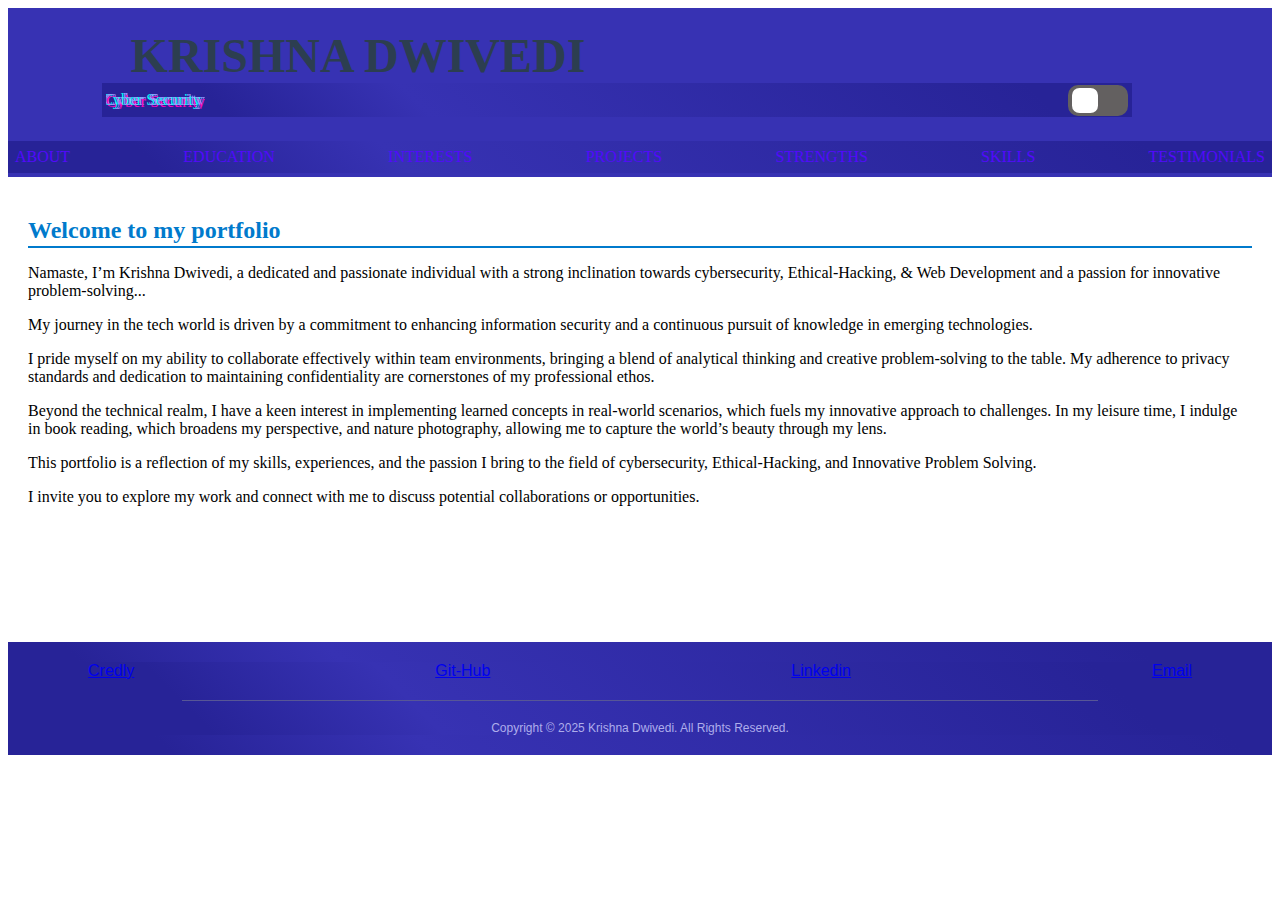
<file: index.html>
<!DOCTYPE html>
<html lang="en">
<head>
    <meta charset="UTF-8">
    <meta name="viewport" content="width=device-width, initial-scale=1.0">
    <title>Portfolio: Krishna Dwivedi</title>
    <style>
        body {
            width: auto;
            height: 100%;
        }
        body.light-mode {
            background-color: #ffffff;
            color: #000000;
        }
        body.dark-mode {
            background-color: #333333;
            color: #ffffff;
        }
        .hero {
            background-color: #3732b3;
            padding-top: 20px;
            padding-bottom: 4px;
            width: 100%;
            text-align: left ;
            position: relative;
        }
        .hero h1 {
            font-size: 3rem;
            color: #2c3e50;
            margin: 0;
            display: flex;
            justify-content: center;
            width: 700px;
        }
        .slogan-container {
            display: flex;
            justify-content: space-between; 
            align-items: center;
            width: 700;
            margin-left: 94px;
            margin-right: 140px;
            padding-right: 4px;
            background: linear-gradient(45deg, rgba(39, 35, 151, 1) 12%, rgba(55, 50, 179, 1) 31%, rgba(39, 35, 151, 1) 90%);
            color: #9997FF;
            overflow: hidden;
            position: relative;
        }
        .slogan {
            display: inline-block;
            letter-spacing: .2px;
            white-space: nowrap;
            overflow: hidden;
            text-overflow: ellipsis;
            color: #9997FF;
            font-size: 16px;
            position: relative;
            animation: 1s linear infinite alternate-reverse glitch-skew;
            margin: 4px;
        }
        .slogan::before, .slogan::after {
            content: attr(data-text);
            position: absolute;
            top: 0;
            width: 100%;
            height: 100%;
        }
        .slogan::before {
            left: 2px;
            text-shadow: -2px 0 #ff00c1;
            clip: rect(44px, 450px, 56px, 0);
            animation: 5s linear infinite alternate-reverse glitch-anim;
        }
        .slogan::after {
            left: -2px;
            text-shadow: -2px 0 #00fff2, 2px 2px #ff00c1;
            animation: 1s linear infinite alternate-reverse glitch-anim2;
        }
        @keyframes glitch-anim {
            0% { clip: rect(10px, 9999px, 30px, 0); transform: skew(.5deg); }
            5% { clip: rect(92px, 9999px, 93px, 0); transform: skew(.8deg); }
            10% { clip: rect(68px, 9999px, 34px, 0); transform: skew(.1deg); }
            15% { clip: rect(22px, 9999px, 10px, 0); transform: skew(.6deg); }
            20% { clip: rect(56px, 9999px, 98px, 0); transform: skew(.4deg); }
            25% { clip: rect(3px, 9999px, 23px, 0); transform: skew(.7deg); }
            30% { clip: rect(48px, 9999px, 23px, 0); transform: skew(.2deg); }
            35% { clip: rect(54px, 9999px, 86px, 0); transform: skew(.9deg); }
            40% { clip: rect(10px, 9999px, 12px, 0); transform: skew(.3deg); }
            45% { clip: rect(43px, 9999px, 59px, 0); transform: skew(.5deg); }
            50% { clip: rect(35px, 9999px, 58px, 0); transform: skew(.7deg); }
            55% { clip: rect(21px, 9999px, 73px, 0); transform: skew(.1deg); }
            60% { clip: rect(90px, 9999px, 76px, 0); transform: skew(.6deg); }
            65% { clip: rect(6px, 9999px, 53px, 0); transform: skew(.4deg); }
            70% { clip: rect(57px, 9999px, 95px, 0); transform: skew(.8deg); }
            75% { clip: rect(20px, 9999px, 78px, 0); transform: skew(.2deg); }
            80% { clip: rect(82px, 9999px, 24px, 0); transform: skew(.9deg); }
            85% { clip: rect(62px, 9999px, 53px, 0); transform: skew(.3deg); }
            90% { clip: rect(39px, 9999px, 63px, 0); transform: skew(.5deg); }
            95% { clip: rect(56px, 9999px, 17px, 0); transform: skew(.7deg); }
            100% { clip: rect(5px, 9999px, 53px, 0); transform: skew(.1deg); }
        } 
        @keyframes glitch-anim2 {
            0% { clip: rect(65px, 9999px, 33px, 0); }
            15% { clip: rect(87px, 9999px, 74px, 0); }
            30% { clip: rect(18px, 9999px, 36px, 0); }
            45% { clip: rect(25px, 9999px, 6px, 0); }
            60% { clip: rect(73px, 9999px, 55px, 0); }
            75% { clip: rect(56px, 9999px, 88px, 0); }
            90% { clip: rect(43px, 9999px, 15px, 0); }
            100% { clip: rect(78px, 9999px, 30px, 0); }
        }

        @keyframes glitch-skew {
            0%, 40% { transform: skew(-2deg); }
            10%, 100%, 50% { transform: skew(-1deg); }
            20%, 90% { transform: skew(3deg); }
            30%, 80% { transform: skew(1deg); }
            60% { transform: skew(2deg); }
            70% { transform: skew(-3deg); }
        }
        /*Mode slider*/
        .switch {
            position: relative;
            display: inline-block;
            width: 60px;
            height: 34px;
        }
        .switch input {
            opacity: 0;
            width: 0;
            height: 0;
        }
        .slider {
            position: absolute;
            cursor: pointer;
            top: 0;
            left: 0;
            right: 0;
            bottom: 0;
            background-color: #636060;
            transition: .4s;
            border-radius: 10px;
            padding-top: 2px;
            margin-top: 1.5px;
            margin-bottom: 1px;
        }
        .slider:before {
            position: absolute;
            content: "";
            height: 25px;
            width: 26px;
            left: 4px;
            bottom: 3.5px;
            background-color: white;
            transition: .4s;
            border-radius: 29%;
        }
        input:checked + .slider {
            background-color: #98f321;
        }
        input:checked + .slider:before {
            transform: translateX(26px);
        }
        /*navbar*/
        .navbar {
            background: linear-gradient(45deg, rgba(39, 35, 151, 1) 12%, rgba(55, 50, 179, 1) 31%, rgba(39, 35, 151, 1) 90%);
            display: flex;
            justify-content: space-between;
            width: 100%;
            margin-top: 24px;
        }
        .navbar a {
            color: rgb(82, 10, 252);
            padding: 3px;
            text-decoration: solid;
            margin: 4px;
            size: 10px;
        }
        .navbar a:hover {
            color: rgb(79, 8, 243);
            background: linear-gradient(45deg, rgba(39, 35, 151, 1) 12%, rgba(55, 50, 179, 1) 31%, rgba(39, 35, 151, 1) 90%);
            transform: scale(1.4);
        }
    </style>
</head>
<body class="light-mode">
    <div class="hero">
            <h1>KRISHNA DWIVEDI</h1>
            <div class="slogan-container">
                <span class="slogan">Cyber Security</span>
                <div style="position: relative; display: inline-block"> <!-- Wrap the input and button in a relative container -->
                    <label class="switch">
                        <input type="checkbox" id="toggleTheme">
                        <span class="slider"></span>
                     </label>
                </div>
            </div>
            <div class="navbar" id="navItems">
                <a href="#" onclick="showSection('introduction')">ABOUT</a>
                <a href="#" onclick="showSection('education')">EDUCATION</a>
                <a href="#" onclick="showSection('interests')">INTERESTS</a>
                <a href="#" onclick="showSection('projects')">PROJECTS</a>
                <a href="#" onclick="showSection('strengths')">STRENGTHS</a>
                <a href="#" onclick="showSection('skills')">SKILLS</a>
                <a href="#" onclick="showSection('testimonials')">TESTIMONIALS</a>
            </div>
    </div>
    <script>
        // script for slogan part
        const slogans = [
            "Cyber Security",
            "Ethical Hacking",
            "Web Development"
            ];

        const characters = "ABCDEFGHIJKLMNOPQRSTUVWXYZabcdefghijklmnopqrstuvwxyz0123456789!@#$%^&*(){}[]<>.,;:";
        const sloganElement = document.querySelector(".slogan");
        let currentSloganIndex = 0;

        function addOrRemoveClass(element, className, add) {
        element.classList[add ? "add" : "remove"](className);
        }

        function getRandomCharacter() {
        return characters[Math.floor(Math.random() * characters.length)];
        }

        function changeSlogan() {
        addOrRemoveClass(sloganElement, "glitch", false);
        const currentSlogan = slogans[currentSloganIndex];
        const sloganLength = currentSlogan.length;
        let charIndex = 0;

        const interval = setInterval(() => {
            sloganElement.textContent = [...currentSlogan].map((char, index) => index < charIndex ? char : getRandomCharacter()).join("");
            charIndex++;
            if (charIndex > sloganLength) {
            clearInterval(interval);
            addOrRemoveClass(sloganElement, "glitch", true);
            sloganElement.dataset.text = sloganElement.textContent;
            currentSloganIndex = (currentSloganIndex + 1) % slogans.length;
            }
        }, 15);
        }

        function startSloganChange() {
        changeSlogan();
        setInterval(changeSlogan, 4000);
        }

        if (/complete|interactive/.test(document.readyState)) {
        setTimeout(startSloganChange, 1);
        } else {
        document.addEventListener("DOMContentLoaded", startSloganChange);
        }

        // Dark/Light mode toggle
        document.getElementById('toggleTheme').addEventListener('click', function() {
            const body = document.body;
            body.classList.toggle('dark-mode');
            body.classList.toggle('light-mode');
            this.textContent = body.classList.contains('dark-mode') ? 'Light Mode' : 'Dark Mode';
        });

        // section toggle or switch
    </script>
    <style>
        .content {
            padding: 20px;
        }
        section {
            display: none;
        }
        section.active {
            display: contents;
        }

        .education-item {
            margin-bottom: 20px;
        }

        .space_btw {
            display: flex;
            justify-content: space-between;
            align-items: center;
        }
        h2 {
            color: #007acc;
            border-bottom: 2px solid #007acc;
            padding-bottom: 5px;
            margin-bottom: 0px;
            height: 24px;
        }
        h3 {
            color: #005f99;
            margin-top: 30px;
            margin-bottom: 0;
        }
        .date {
            font-weight: bold;
            color: #007acc;
            margin-right: 1%;
            margin-top: 31px;
        }
        .divider-bottom {
            width: 99%;
            border-bottom: 1px solid #3732b3;
            margin: 0;
        }
        .project-item {
            margin-bottom: 40px;
        }

        .strengths-container {
            display: grid;
            grid-template-columns: repeat(auto-fill, minmax(230px, 1fr));
            gap: 10px;
            width: 94%;
            margin: auto;
            padding: 20px;
        }
        .card {
            perspective: 1200px; /* Adjust perspective */
            position: relative; /* Ensure positioning */
            height: 350px; /* Set a fixed height */
            width: 220px;
        }
        .card-inner {
            position: absolute; /* Keep this */
            width: 220px;
            height: 290px;
            transition: transform 0.6s;
            transform-style: preserve-3d;
            cursor: pointer;
            transform-origin: center; /* Center the rotation */
        }
        .card:hover .card-inner {
            transform: rotateY(180deg); /* Rotate the inner card */
        }
        .card-front, .card-back {
            position: absolute;
            width: 180px;
            height: 250px;
            backface-visibility: hidden;
            border-radius: 10px;
            box-shadow: 0 4px 10px rgba(0, 0, 0, 0.2);
        }
        .card-front {
            background: #007BFF;
            color: white;
            display: flex;
            flex-direction: column;
            justify-content: center;
            align-items: center;
            padding: 20px;
        }
        .card-back {
            background: #fff;
            color: #333;
            transform: rotateY(180deg);
            display: flex;
            flex-direction: column;
            justify-content: center;
            align-items: center;
            padding: 20px;
            text-align: center;
        }
        .card h3 {
            margin: 0;
            font-size: 1.5em;
            font-weight: bold; /* Make module name bold */
            text-shadow: 1px 1px 2px rgba(0, 0, 0, 0.5); /* Add shine effect */
        }
        .card p {
            margin: 10px 0;
        }

        .skill {
            margin: 10px 0;
        }
        .progress {
            background-color: #e0e0e0;
            border-radius: 5px;
            overflow: hidden;
            height: 20px;
            width: 100%;
        }
        .progress-bar {
            height: 100%;
            background-color: #007acc;
            text-align: center;
            color: white;
            line-height: 20px; /* Center text vertically */
        }

        .testimonial {
            font-style: italic;
            margin: 10px 0;
            border-left: 4px solid #007acc;
            padding-left: 10px;
        }
    </style>
    <main>
        <div class="content">
            <section id="introduction" class="active">
                <h2>Welcome to my portfolio</h2>
                <p> Namaste, I’m Krishna Dwivedi, a dedicated and passionate individual with a strong inclination towards cybersecurity, Ethical-Hacking, & Web Development and a passion for innovative problem-solving...</p> 
                <p> My journey in the tech world is driven by a commitment to enhancing information security and a continuous pursuit of knowledge in emerging technologies.</p>
                <p> I pride myself on my ability to collaborate effectively within team environments, bringing a blend of analytical thinking and creative problem-solving to the table. My adherence to privacy standards and dedication to maintaining confidentiality are cornerstones of my professional ethos.</p>
                <p> Beyond the technical realm, I have a keen interest in implementing learned concepts in real-world scenarios, which fuels my innovative approach to challenges. In my leisure time, I indulge in book reading, which broadens my perspective, and nature photography, allowing me to capture the world’s beauty through my lens.</p>
                <p> This portfolio is a reflection of my skills, experiences, and the passion I bring to the field of cybersecurity, Ethical-Hacking, and Innovative Problem Solving.</p>
                <p> I invite you to explore my work and connect with me to discuss potential collaborations or opportunities.</p>
            </section>

            <section id="education">
                <h2>Education</h2>
                <div class="education-item">
                    <div class="space_btw">
                        <h3>Harvard’s Aspire Institute</h3> 
                        <span class="date">(Aug. 2024 – Nov. 2024)</span>
                    </div>
                    <div class="divider-bottom"></div>
                    <p>Aspire Leadership Program Cohort-3</p>
                    <p>Coursework: Addressing Community Problems, Project Creating, Communication, Networking, Presentation, Resume Crafting, etc.</p>
                </div>
        
                <div class="education-item">
                    <div class="space_btw">
                        <h3>Krishna's Vikash Institute of Technology</h3>
                        <span class="date">(Sept. 2023 - Present)</span>
                    </div> 
                    <div class="divider-bottom"></div>
                    <p>Bachelor of Technology – CSE</p>
                    <p>Coursework: Programming in C, Data Structures & Algorithms, Operating Systems, etc.</p>
                </div>
            </section>        

            <section id="projects">
                <h2>Projects</h2>
                <div class="project-item">
                    <h3>Worker’s Salary Hike and Data Management System</h3>
                    <div class="divider-bottom"></div>
                    <p>Developed a user-friendly site using Java, MySQL, Figma, and Laravel.</p>
                    <a href="https://example.com/project1" target="_blank">View Project</a>
                </div>
                <div class="project-item">
                    <h3>Disclosed Soon...</h3>
                    <div class="divider-bottom"></div>
                    <p>Description</p>
                    <a href="https://example.com/project2" target="_blank">View Project</a>
                </div>
            </section>

            <section id="interests">
                <h2>Interests / Hobbies</h2>
                <ul>
                    <li>Implementing learned concepts in real-world scenarios.</li>
                    <li>Reading articles to boost professional knowledge.</li>
                    <li>Participating in cybersecurity competitions and hackathons.</li>
                    <li>Exploring new technologies and programming languages.</li>
                </ul>
            </section>

            <section id="strengths">
                <h2>Strengths</h2>
                <div class="strengths-container">
                    <div class="card">
                        <div class="card-inner">
                            <div class="card-front">
                                <h3>Adherence</h3>
                            </div>
                            <div class="card-back">
                                <p>Strong adherence to privacy standards</p>
                            </div>
                        </div>
                    </div>
                    <div class="card">
                        <div class="card-inner">
                            <div class="card-front">
                                <h3>Consistency</h3>
                            </div>
                            <div class="card-back">
                                <p>Punctual, hardworking, and consistently seeking growth opportunities.</p>
                            </div>
                        </div>
                    </div>
                    <div class="card">
                        <div class="card-inner">
                            <div class="card-front">
                                <h3>Learning</h3>
                            </div>
                            <div class="card-back">
                                <p>Quick learner with a passion for technology</p>
                            </div>
                        </div>
                    </div>
                    <div class="card">
                        <div class="card-inner">
                            <div class="card-front">
                                <h3>Team Player</h3>
                            </div>
                            <div class="card-back">
                                <p>Ability to work collaboratively in team environments.</p>
                            </div>
                        </div>
                    </div>
                    <div class="card">
                        <div class="card-inner">
                            <div class="card-front">
                                <h3>Excellent problem-solving skills</h3>
                            </div>
                            <div class="card-back">
                                <p>Proficient in analyzing complex issues and providing effective solutions.</p>
                            </div>
                        </div>
                    </div>
                    <div class="card">
                        <div class="card-inner">
                            <div class="card-front">
                                <h3>Strong communication skills</h3>
                            </div>
                            <div class="card-back">
                                <p>Ability to convey ideas clearly and effectively.</p>
                            </div>
                        </div>
                    </div>
                    <div class="card">
                        <div class="card-inner">
                            <div class="card-front">
                                <h3>Adaptability</h3>
                            </div>
                            <div class="card-back">
                                <p>Quickly adjusts to new situations and challenges.</p>
                            </div>
                        </div>
                    </div>
                </div>
            </section>

            <section id="skills">
                <h2>Skills</h2>
                <div class="technical-skills">
                    <h3>Technical Skills</h3>
                    <div class="divider-bottom"></div>
                    <div class="skill">
                        <span>Cyber Security</span>
                        <div class="progress">
                            <div class="progress-bar" style="width: 80%;">80%</div>
                        </div>
                    </div>
                    <div class="skill">
                        <span>Python</span>
                        <div class="progress">
                            <div class="progress-bar" style="width: 70%;">70%</div>
                        </div>
                    </div>
                    <div class="skill">
                        <span>Flask</span>
                        <div class="progress">
                            <div class="progress-bar" style="width: 75%;">75%</div>
                        </div>
                    </div>
                    <div class="skill">
                        <span>C</span>
                        <div class="progress">
                            <div class="progress-bar" style="width: 25%;">25%</div>
                        </div>
                    </div>
                </div>
                <h3>Soft Skills</h3>
                <div class="divider-bottom"></div>
                <p>Communication</p> <p>Problem-solving</p> <p>Teamwork</p> <p>Adaptability</p>
            </section>

            <section id="testimonials">
                <h2>Testimonials</h2>
                <div class="testimonial">
                    "An exceptional developer who consistently delivers high-quality work." - Client A
                </div>
                <div class="testimonial">
                    "A great team player with a strong understanding of cybersecurity." - Colleague B
                </div>
            </section>
        </div>
    </main>
    <script>
        // Function to show the selected section
        function showSection(sectionId) {
            const sections = document.querySelectorAll('section');
            sections.forEach(section => {
                section.classList.remove('active');
            });
            const activeSection = document.getElementById(sectionId);
            activeSection.classList.add('active');
        }
        // Load the introduction section by default
        showSection('introduction');
    </script>
<!-- Footer Corner-->
    <style>
        footer {
            width: 100%;
            background: linear-gradient(45deg, rgba(39, 35, 151, 1) 12%, rgba(55, 50, 179, 1) 31%, rgba(39, 35, 151, 1) 90%);
            color: #ffffff; /* Readable text color */
            font-family: 'Segoe UI', sans-serif;
            padding: 20px 0;
            margin-top: 100px;
            
        }
        .footer-dark {
            background: linear-gradient(45deg, rgba(39, 35, 151, 1) 12%, rgba(55, 50, 179, 1) 31%, rgba(39, 35, 151, 1) 90%);
            margin: 0 60px;
        }
        .footer-content {
            display: flex;
            flex-wrap: wrap;
            justify-content: space-between;
            width: 700;
            max-width: 1140px;
            margin: auto;
            padding: 0px 20px;

        }
        .footer-divider {
            width: 80%;
            border-top: 1px solid #575696;
            margin: 20px auto;
        }
        .footer-copyright-center {
            text-align: center;
            font-size: 12px;
            margin-top: 10px;
            color: #aeadeb;
        }
    </style>
    <footer>
        <div class="footer-dark">
                    <div class="footer-content">
                        <a class="fas fa-credly" href="#credly"><span class="footer-link-3">Credly</span></a>
                        <a href="#github Link"><span class="footer-link-3">Git-Hub</span></a>
                        <a href="#LinkedIn link"><span class="footer-link-3">Linkedin</span></a>
                        <a href="#email"><span class="footer-link-3"></span>Email</a>
                    </div>
                <div class="footer-divider"></div>
                <div class="footer-copyright-center">Copyright © 2025 Krishna Dwivedi. All Rights Reserved.</div>
            </div>
    </footer>
</body>
</html>
</file>
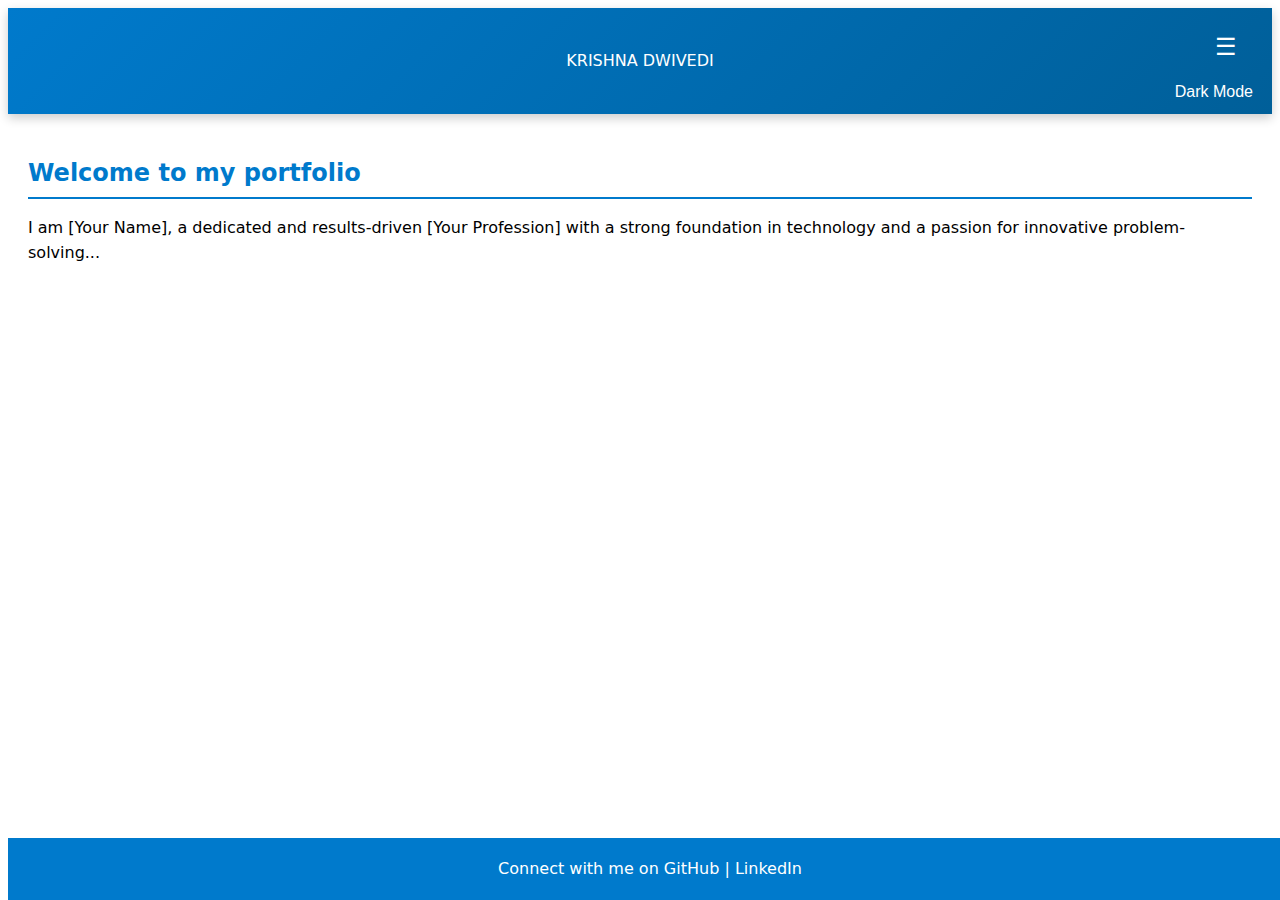
<file: portfolio-site.html>
<!DOCTYPE html>
<html lang="en">
<head>
    <meta charset="UTF-8">
    <meta name="viewport" content="width=device-width, initial-scale=1.0">
    <title>Portfolio</title>
    <style>
        body.light-mode {
            background-color: #ffffff;
            color: #000000;
        }

        body.dark-mode {
            background-color: #333333;
            color: #ffffff;
        }
        .content {
            padding: 20px;
        }
        section {
            display: none;
        }

        section.active {
            display: contents;
        }

        .progress {
            background-color: #f3f3f3;
            border-radius: 5px;
            overflow: hidden;
            height: 20px;
            margin: 5px 0;
        }

        .progress-bar {
            background-color: #4caf50;
            height: 100%;
            text-align: center;
            color: white;
        }

        .toggle-theme-btn {
            cursor: pointer;
            font-size: 16px;
            color: white;
            background: none;
            border: none;
            position: absolute;
            right: 4px; /* Position on the right */
            top: 60px; /* Position at the top */
            transition: transform 0.3s ease, opacity 0.3s ease; /* Transition for rotation and opacity */
        }
        .toggle-theme-btn:hover{
            color: #000f9b;
        }
        body {
            font-family:system-ui, -apple-system, BlinkMacSystemFont, 'Segoe UI', 'Open Sans', 'Helvetica Neue', sans-serif;
            background-color: #f0f4f8;
            color: #333;
            line-height: 1.6;
            /* user-select: none; */
        }
        header {
            background: linear-gradient(135deg, #007acc, #005f99);
            color: white;
            padding: 40px 20px;
            text-align: center;
            box-shadow: 0 4px 10px rgba(0, 0, 0, 0.2);
            position: relative; /* Added for positioning the toggle button */
        }
        h1 {
            margin: 0;
            font-size: 2.5em;
            text-transform: uppercase;
            letter-spacing: 2px;
        }

        .contact-info a {
            color: white;
            margin: 0 10px;
            text-decoration: none;
            transition: color 0.3s;
        }

        .contact-info a:hover {
            color: #ffcc00;
        }
        h2 {
            color: #007acc;
            border-bottom: 2px solid #007acc;
            padding-bottom: 5px;
            margin-bottom: 10px;
        }

        h3 {
            color: #005f99;
            margin-top: 10px;
        }

        .education-item {
            margin-bottom: 20px;
        }

        .space_btw {
            display: flex;
            justify-content: space-between;
            align-items: center;
        }

        .date {
            font-weight: bold;
            color: #007acc;
            margin-right: 1%;
            margin-top: 10px;
        }

        form {
            display: flex;
            flex-direction: column;
        }

        input, textarea {
            margin: 10px 0;
            padding: 15px;
            border: 1px solid #ccc;
            border-radius: 5px;
            transition: border-color 0.3s;
        }

        input:focus, textarea:focus {
            border-color: #007acc;
            outline: none;
        }
        button {
            padding: 15px;
            background-color: #007acc;
            color: white;
            border: none;
            border-radius: 5px;
            cursor: pointer;
            transition: background-color 0.3s;
        }
        button:hover {
            transform: scale(1.2);
        }
        footer {
            text-align: center;
            padding: 2px;
            background: #007acc;
            color: white;
            position: absolute;
            bottom: 0px;
            width: 100%;
        }

        footer a {
            color: white;
            text-decoration: none;
            transition: color 0.3s;
        }

        footer a:hover {
            color: #ffcc00;
        }

        footer a:hover {
            color: #ffcc00;
        }

        /* Progress bars for skills */
        .skill {
            margin: 10px 0;
        }

        .progress {
            background-color: #e0e0e0;
            border-radius: 5px;
            overflow: hidden;
            height: 20px;
            width: 100%;
        }

        .progress-bar {
            height: 100%;
            background-color: #007acc;
            text-align: center;
            color: white;
            line-height: 20px; /* Center text vertically */
        }

        /* Testimonials */
        .testimonial {
            font-style: italic;
            margin: 10px 0;
            border-left: 4px solid #007acc;
            padding-left: 10px;
        }

        /* Light/Dark mode styles */
        body.dark-mode {
            background-color: #333;
            color: #f0f4f8;
        }

        body.dark-mode header {
            background: linear-gradient(135deg, #005f99, #007acc);
        }

        body.dark-mode section {
            background: #444;
            color: #f0f4f8;
        }

        body.dark-mode footer {
            background: #005f99;
        }

        @media (max-width: 600px) {
            header {
                padding: 20px;
            }

            h1 {
                font-size: 2em;
            }

            section {
                margin: 10px;
            }
        }
        .strengths-container {
    display: grid;
    grid-template-columns: repeat(3, 1fr);
    gap: 20px;
    margin-top: 20px;
}

.container {
    display: grid;
    grid-template-columns: repeat(auto-fill, minmax(300px, 1fr));
    gap: 20px; /* Adjust as needed */
    width: 60%;
    margin: auto;
    padding: 10px;
}
.card {
    perspective: 800px; /* Adjust perspective */
    position: relative; /* Ensure positioning */
    height: 250px; /* Set a fixed height */
}

.card-inner {
    position: absolute; /* Keep this */
    width: 100%;
    height: 80%;
    transition: transform 0.6s;
    transform-style: preserve-3d;
    cursor: pointer;
    transform-origin: center; /* Center the rotation */
}

.card:hover .card-inner {
    transform: rotateY(180deg); /* Rotate the inner card */
}

.card-front, .card-back {
    position: absolute;
    width: 100%;
    height: 100%;
    backface-visibility: hidden;
    border-radius: 10px;
    box-shadow: 0 4px 10px rgba(0, 0, 0, 0.2);
}

.card-front {
    background: #007BFF;
    color: white;
    display: flex;
    flex-direction: column;
    justify-content: center;
    align-items: center;
    padding: 20px;
}

.card-back {
    background: #fff;
    color: #333;
    transform: rotateY(180deg);
    display: flex;
    flex-direction: column;
    justify-content: center;
    align-items: center;
    padding: 20px;
    text-align: center;
}

.card h3 {
    margin: 0;
    color: #bbb0ee;
    font-size: 1.5em;
    font-weight: bold; /* Make module name bold */
    text-shadow: 1px 1px 2px rgba(0, 0, 0, 0.5); /* Add shine effect */
}

.card p {
    margin: 10px 0;
}

.card .rotate-button {
    position: absolute;
    bottom: 10px;
    right: 10px;
    background: transparent;
    border: none;
    cursor: pointer;
    font-size: 1.5em;
    color: white;
}

.card .rotate-button:hover {
    color: #FFD700; /* Change color on hover */
}
.sidebar {
            position: fixed;
            top: 0;
            right: 0;
            height: 100%;
            width: 20%; 
            background-color: rgba(52, 58, 64, 0.95); /* Slightly transparent background */
            color: white;
            padding: 15px;
            display: none; /* Initially hidden */
            z-index: 1000;
            transition: transform 0.3s ease; /* Smooth transition */
            transform: translateX(-100%); /* Start off-screen */
        }
        .sidebar.show {
            display: block; /* Show when active */
            transform: translateX(0); /* Slide in */
        }
        .sidebar a {
            color: white; /* Keep the text color */
            background-color: transparent; /* Make background transparent */
            padding: 10px 15px; /* Adjust padding as needed */
            text-decoration: none; /* Remove underline */
            display: block; /* Make the link fill the width */
            border: none; /* Remove any border */
            transition: transform 0.3s ease; /* Smooth transition for scaling */
        }
        .sidebar a:hover {
            background-color: rgba(255, 255, 255, 0.1); /* Optional: Add a hover effect */
            text-decoration: none;
            transform: scale(1.05); /* Scale up the link slightly */
        }
        .toggle-btn {
            cursor: pointer;
            font-size: 24px;
            color: white;
            background: none;
            border: none;
            position: absolute;
            right: 20px; /* Position on the right */
            top: 10px; /* Position at the top */
            transition: transform 0.3s ease, opacity 0.3s ease; /* Transition for rotation and opacity */
        }
        .toggle-btn.open {
            transform: rotate(180deg) scale(1.2); /* Rotate and scale when open */
            opacity: 0.8; /* Slightly fade */
        }
        .close-btn {
            cursor: pointer;
            font-size: 24px;
            color: white;
            background: none;
            border: none;
            position: absolute;
            right: 10px; /* Position on the right */
            top:4px; /* Position at the top */
        }
    </style>
</head>
<body class="light-mode">
    <header>
        <a> KRISHNA DWIVEDI</a>
        <button class="toggle-btn" id="toggleSidebar">☰</button>
        <button id="toggleTheme" class="toggle-theme-btn">Dark Mode</button>
    </header>

    <div class="sidebar" id="sidebar">
        <button class="close-btn" id="closeSidebar">✖</button>
        <h2>Menu</h2>
        <div id="menuItems">
            <a href="#" onclick="showSection('introduction')">ABOUT ME</a>
            <a href="#" onclick="showSection('education')">EDUCATION</a>
            <a href="#" onclick="showSection('interests')">INTERESTS</a>
            <a href="#" onclick="showSection('projects')">PROJECTS</a>
            <a href="#" onclick="showSection('strengths')">STRENGTHS</a>
            <a href="#" onclick="showSection('skills')">SKILLS</a>
            <a href="#" onclick="showSection('testimonials')">TESTIMONIALS</a>
            <a href="#" onclick="showSection('contact')">CONTACT ME</a>
        </div>
    </div>
    <script>
        const sidebar = document.getElementById('sidebar');
        const toggleSidebar = document.getElementById('toggleSidebar');
        const closeSidebar = document.getElementById('closeSidebar');

        toggleSidebar.onclick = function() {
            sidebar.classList.toggle('show'); // Toggle the sidebar visibility
            toggleSidebar.classList.toggle('open'); // Add rotation and scale effect
        };

        closeSidebar.onclick = function() {
            sidebar.classList.remove('show'); // Close the sidebar
            toggleSidebar.classList.remove('open'); // Reset rotation and scale
        };

        // Close sidebar when clicking anywhere in the sidebar
        sidebar.addEventListener('click', function(event) {
            // Check if the click is not on the close button
            if (event.target !== closeSidebar) {
                sidebar.classList.remove('show'); // Close the sidebar
                toggleSidebar.classList.remove('open'); // Reset rotation and scale
            }
        });
    </script>
    <main>
        <div class="content">
            <section id="introduction" class="active">
                <h2>Welcome to my portfolio</h2>
                <p>I am [Your Name], a dedicated and results-driven [Your Profession] with a strong foundation in technology and a passion for innovative problem-solving...</p>
            </section>

            <section id="education">
                <h2>Education</h2>
                <div class="education-item">
                    <div class="space_btw">
                        <h3>Harvard’s Aspire Institute</h3> 
                        <span class="date">(Aug. 2024 – Nov. 2024)</span>
                    </div>
                    <p>Aspire Leadership Program Cohort-3</p>
                    <p>Coursework: Addressing Community Problems, Project Creating, Communication, Networking, Presentation, Resume Crafting, etc.</p>
                </div>
        
                <div class="education-item">
                    <div class="space_btw">
                        <h3>Krishna's Vikash Institute of Technology</h3>
                        <span class="date">(Sept. 2023 - Present)</span>
                    </div> 
                    <p>Bachelor of Technology – CSE</p>
                    <p>Coursework: Programming in C, Data Structures & Algorithms, Operating Systems, etc.</p>
                </div>
            </section>        

            <section id="projects">
                <h2>Projects</h2>
                <div id="projectList"></div>
            </section>

            <section id="interests">
                <h2>Interests / Hobbies</h2>
                <ul>
                    <li>Implementing learned concepts in real-world scenarios.</li>
                    <li>Reading articles to boost professional knowledge.</li>
                    <li>Participating in cybersecurity competitions and hackathons.</li>
                    <li>Exploring new technologies and programming languages.</li>
                </ul>
            </section>

            <section id="strengths">
                <h2>Strengths</h2>
                <div class="strengths-container">
                    <div class="card">
                        <div class="card-inner">
                            <div class="card-front">
                                <h3>Strong adherence to privacy standards</h3>
                            </div>
                            <div class="card-back">
                                <p>Punctual, hardworking, and consistently seeking growth opportunities.</p>
                            </div>
                        </div>
                    </div>
                    <div class="card">
                        <div class="card-inner">
                            <div class="card-front">
                                <h3>Quick learner with a passion for technology</h3>
                            </div>
                            <div class="card-back">
                                <p>Ability to work collaboratively in team environments.</p>
                            </div>
                        </div>
                    </div>
                    <div class="card">
                        <div class="card-inner">
                            <div class="card-front">
                                <h3>Excellent problem-solving skills</h3>
                            </div>
                            <div class="card-back">
                                <p>Proficient in analyzing complex issues and providing effective solutions.</p>
                            </div>
                        </div>
                    </div>
                    <div class="card">
                        <div class="card-inner">
                            <div class="card-front">
                                <h3>Strong communication skills</h3>
                            </div>
                            <div class="card-back">
                                <p>Ability to convey ideas clearly and effectively.</p>
                            </div>
                        </div>
                    </div>
                    <div class="card">
                        <div class="card-inner">
                            <div class="card-front">
                                <h3>Adaptability</h3>
                            </div>
                            <div class="card-back">
                                <p>Quickly adjusts to new situations and challenges.</p>
                            </div>
                        </div>
                    </div>
                </div>
            </section>

            <section id="skills">
                <h2>Skills</h2>
                <div class="technical-skills">
                    <h3>Technical Skills</h3>
                    <div class="skill">
                        <span>Cyber Security</span>
                        <div class="progress">
                            <div class="progress-bar" style="width: 80%;">80%</div>
                        </div>
                    </div>
                    <div class="skill">
                        <span>Python</span>
                        <div class="progress">
                            <div class="progress-bar" style="width: 70%;">70%</div>
                        </div>
                    </div>
                    <div class="skill">
                        <span>Flask</span>
                        <div class="progress">
                            <div class="progress-bar" style="width: 75%;">75%</div>
                        </div>
                    </div>
                    <div class="skill">
                        <span>C</span>
                        <div class="progress">
                            <div class="progress-bar" style="width: 25%;">25%</div>
                        </div>
                    </div>
                </div>
                <h3>Soft Skills</h3>
                <p>Communication, Problem-solving, Teamwork, Adaptability.</p>
            </section>

            <section id="testimonials">
                <h2>Testimonials</h2>
                <div class="testimonial">
                    "An exceptional developer who consistently delivers high-quality work." - Client A
                </div>
                <div class="testimonial">
                    "A great team player with a strong understanding of cybersecurity." - Colleague B
                </div>
            </section>

            <section id="contact">
                <h2>Contact Me</h2>
                <form id="contactForm" aria-label="Contact Form">
                    <input type="text" name="name" placeholder="Your Name" required aria-required="true">
                    <input type="email" name="email" placeholder="Your Email" required aria-required="true">
                    <textarea name="message" placeholder="Your Message" required aria-required="true"></textarea>
                    <button type="submit">Send Message</button>
                </form>
            </section>
        </div>
    </main>

    <footer>
        <p>Connect with me on <a href="your-github-url">GitHub</a> | <a href="your-linkedin-url">LinkedIn</a></p>
    </footer>

    <script>
        // Sample project data
        const projects = [
            {
                title: "Worker’s Salary Hike and Data Management System",
                description: "Developed a user-friendly site using Java, MySQL, Figma, and Laravel.",
                link: "https://example.com/project1" // Replace with actual project link
            },
            {
                title: "Another Project Title",
                description: "Brief description of another project you have worked on, highlighting technologies used and the impact of the project.",
                link: "https://example.com/project2" // Replace with actual project link
            }
        ];

        // Function to load projects dynamically
        function loadProjects() {
            const projectList = document.getElementById('projectList');
            projects.forEach(project => {
                const projectItem = document.createElement('div');
                projectItem.innerHTML = `
                    <h3>${project.title}</h3>
                    <p>${project.description}</p>
                    <a href="${project.link}" target="_blank">View Project</a>
                `;
                projectList.appendChild(projectItem);
            });
        }

        // Call the function to load projects
        loadProjects();

        // Function to show the selected section
        function showSection(sectionId) {
            const sections = document.querySelectorAll('section');
            sections.forEach(section => {
                section.classList.remove('active');
            });
            const activeSection = document.getElementById(sectionId);
            activeSection.classList.add('active');
        }
        // Dark/Light mode toggle
        document.getElementById('toggleTheme').addEventListener('click', function() {
            const body = document.body;
            body.classList.toggle('dark-mode');
            body.classList.toggle('light-mode');
            this.textContent = body.classList.contains('dark-mode') ? 'Light Mode' : 'Dark Mode';
        });

        // Contact form submission handling
        document.getElementById('contactForm').addEventListener('submit', function(event) {
            event.preventDefault(); // Prevent the default form submission

            // Gather form data
            const name = this.name.value;
            const email = this.email.value;
            const message = this.message.value;

            // Here you would typically send the data to your server or email service
            console.log('Form submitted:', { name, email, message });

            // Clear the form
            this.reset();

            // Optionally, show a success message
            alert('Thank you for your message, ' + name + '! I will get back to you soon.');
        });

        // Load the introduction section by default
        showSection('introduction');
    </script>
</body>
</html>
</file>
